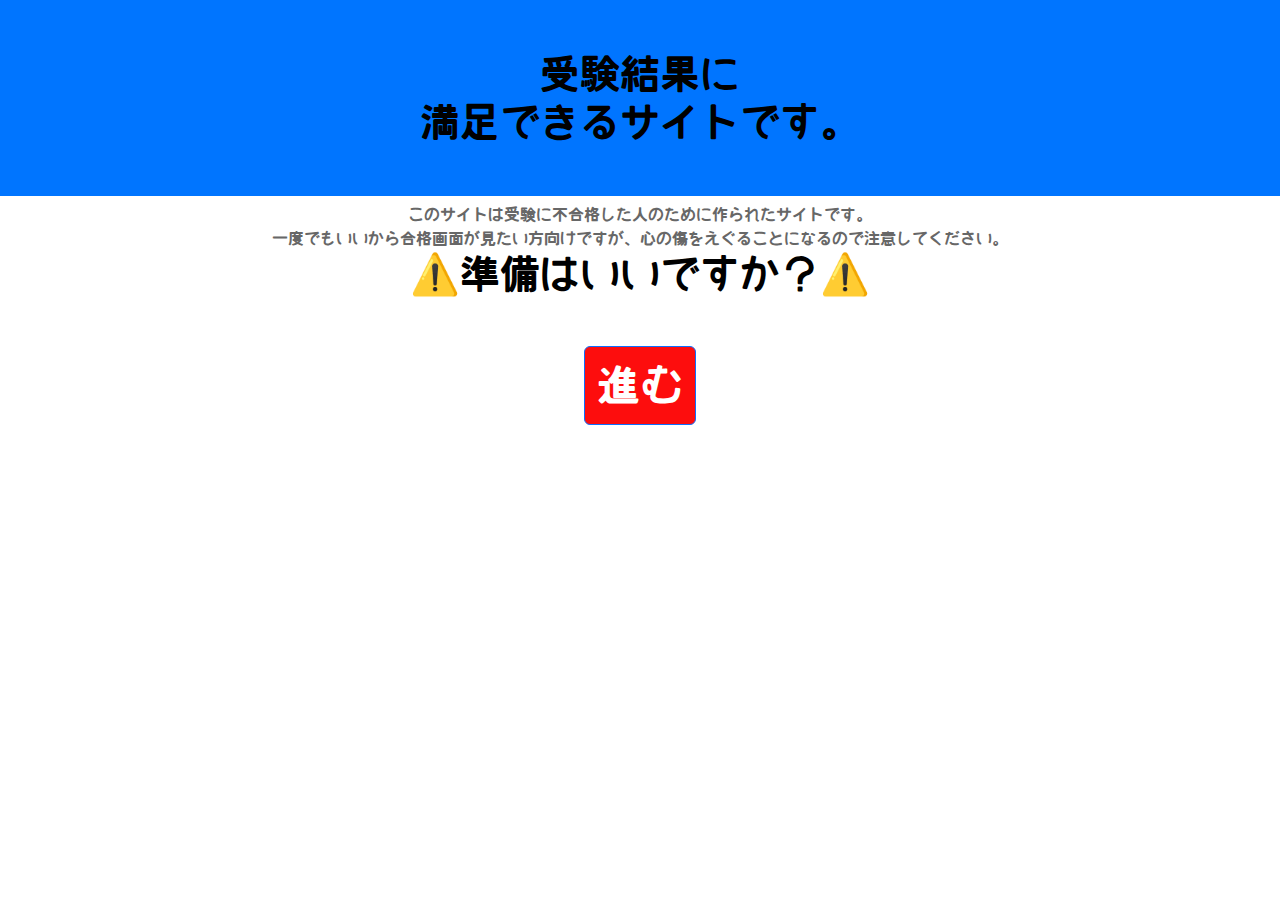
<file: index.html>
<!DOCTYPE html>
<html data-bs-theme="light" lang="ja">

<head>
    <meta charset="utf-8">
    <meta name="viewport" content="width=device-width, initial-scale=1.0, shrink-to-fit=no">
    <title>受験必勝サイト</title>
    <link rel="stylesheet" href="assets/bootstrap/css/bootstrap.min.css">
    <link rel="stylesheet" href="assets/css/JNR_Font.css">
</head>

<body>
    <div style="background: #0075ff;padding: 0px;">
        <div style="padding: 50px;">
            <header style="padding: 0px;">
                <h1 align="center" style="margin: 0px 0px 0px;font-size: 40px;font-family: JNR_Font;color: var(--bs-emphasis-color);">受験結果に<br>満足できるサイトです。</h1>
            </header>
        </div>
    </div>
    <div>
        <p align="center" style="font-family: JNR_Font;color: #676767;margin: 0.5% 0px 0px;">このサイトは受験に不合格した人のために作られたサイトです。<br>一度でもいいから合格画面が見たい方向けですが、心の傷をえぐることになるので注意してください。</p>
        <h1 style="font-family: JNR_Font;color: var(--bs-emphasis-color);" align="center">⚠️準備はいいですか？⚠️<br><br><a class="btn btn-primary" role="button" align="center" style="font-size: 43px;background: rgb(253,13,13);" href="after.html">進む</a></h1>
    </div>
    <script src="assets/bootstrap/js/bootstrap.min.js"></script>
    <script src="assets/js/script.js"></script>
</body>

</html>
</file>
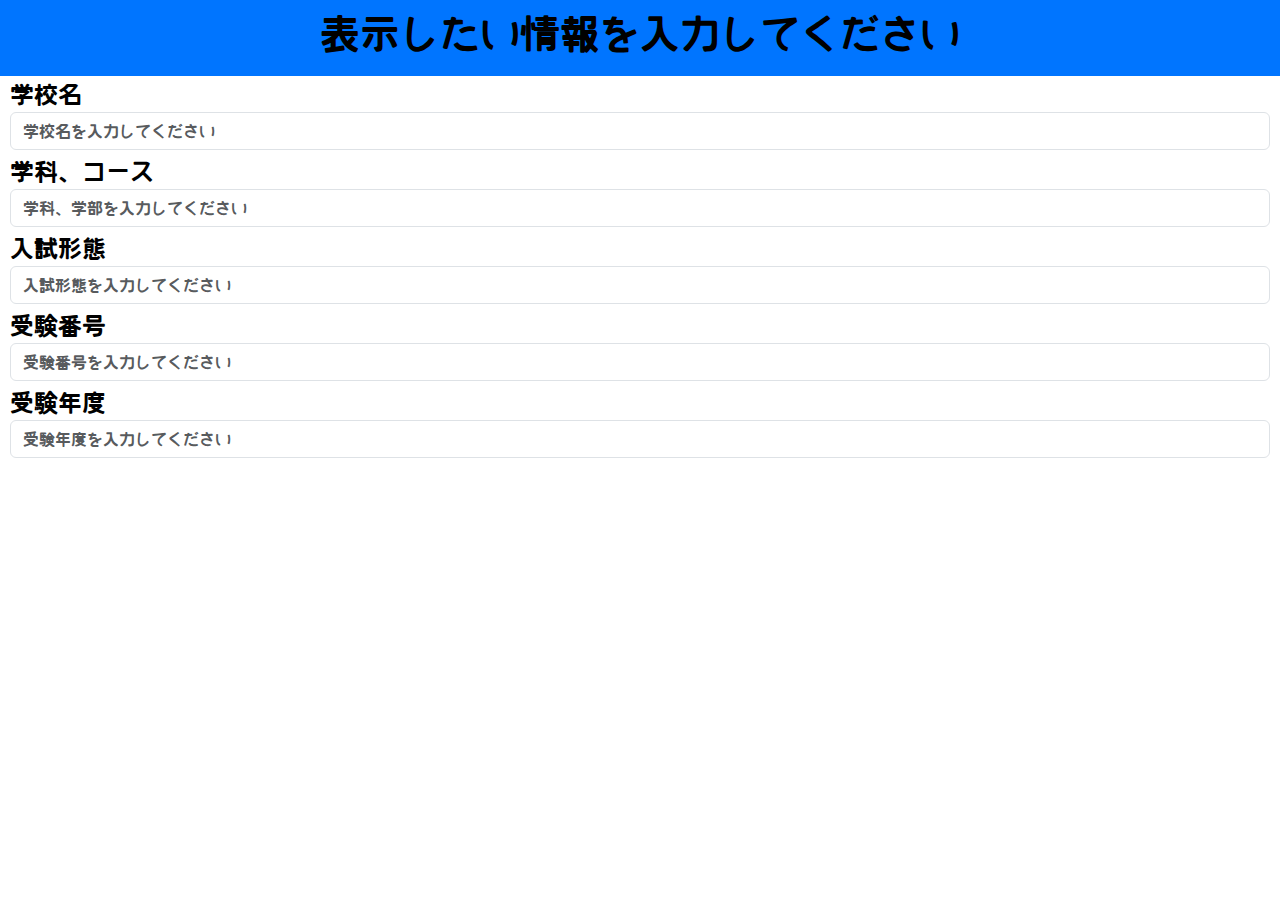
<file: after.html>
<!DOCTYPE html>
<html data-bs-theme="light" lang="ja">

<head>
    <meta charset="utf-8">
    <meta name="viewport" content="width=device-width, initial-scale=1.0, shrink-to-fit=no">
    <title>受験必勝サイト</title>
    <link rel="stylesheet" href="assets/bootstrap/css/bootstrap.min.css">
    <link rel="stylesheet" href="assets/css/JNR_Font.css">
</head>

<body>
    <div>
        <div style="background: #0075ff;margin: 0px;padding: 10px;">
            <header>
                <h1 align="center" style="font-family: JNR_Font;color: var(--bs-emphasis-color);">表示したい情報を入力してください</h1>
            </header>
        </div>
    </div>
    <form class="schoolnameaction" action="result.html" method="GET">
        <div class="input-text__item" style="background: var(--bs-body-bg);">
            <p style="color: var(--bs-emphasis-color);font-family: JNR_Font;font-size: 24px;margin: 0px 10px 0px;">学校名&nbsp;<input class="form-control school-name" type="text" id="school-name" placeholder="学校名を入力してください" size="30" style="width: 100%;margin: 0px 0px 3px;"></p>
        </div>
        <div class="input-text__item" style="background: var(--bs-body-bg);">
            <p style="color: var(--bs-emphasis-color);font-family: JNR_Font;font-size: 24px;margin: 0px 10px 0px;">学科、コース&nbsp;<input class="form-control division" type="text" id="division" placeholder="学科、学部を入力してください" size="30" style="width: 100%;margin: 0px 0px 3px;"></p>
        </div>
        <div class="input-text__item" style="background: var(--bs-body-bg);">
            <p style="color: var(--bs-emphasis-color);font-family: JNR_Font;font-size: 24px;margin: 0px 10px 0px;">入試形態&nbsp;<input class="form-control how" type="text" id="how" placeholder="入試形態を入力してください" size="30" style="width: 100%;margin: 0px 0px 3px;"></p>
        </div>
        <div class="input-text__item" style="background: var(--bs-body-bg);">
            <p style="color: var(--bs-emphasis-color);font-family: JNR_Font;font-size: 24px;margin: 0px 10px 0px;" type="number">受験番号&nbsp;<input class="form-control number" type="number" id="number" placeholder="受験番号を入力してください" size="30" style="width: 100%;margin: 0px 0px 3px;"></p>
        </div>
        <div class="input-text__item" style="background: var(--bs-body-bg);">
            <p style="color: var(--bs-emphasis-color);font-family: JNR_Font;font-size: 24px;margin: 0px 10px 0px;">受験年度&nbsp;<input class="form-control year" type="number" id="year" placeholder="受験年度を入力してください" size="30" style="width: 100%;margin: 0px 0px 3px;"></p>
        </div>
    </form>
    <script src="assets/bootstrap/js/bootstrap.min.js"></script>
    <script src="assets/js/script.js"></script>
</body>

</html>
</file>
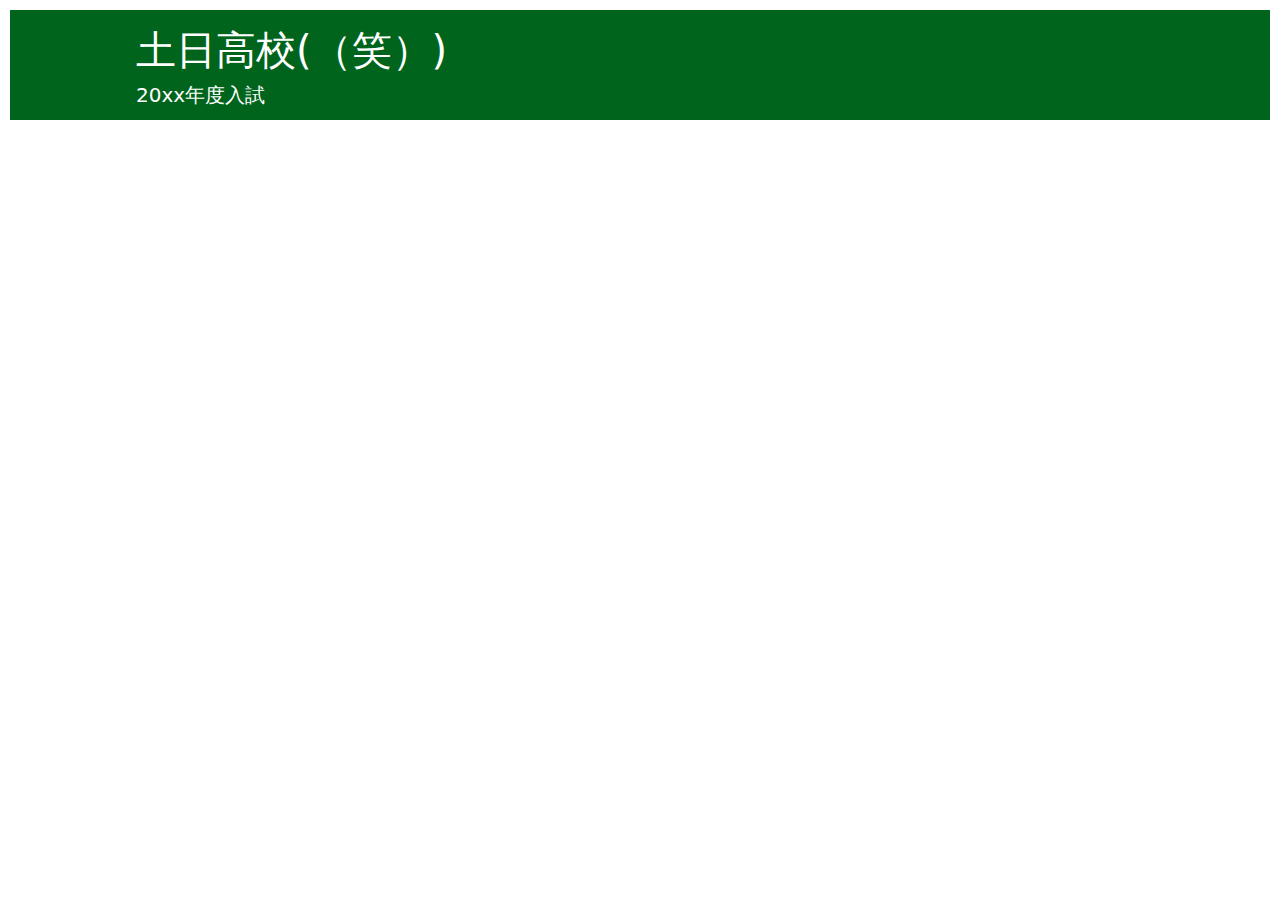
<file: result.html>
<!DOCTYPE html>
<html data-bs-theme="light" lang="ja">

<head>
    <meta charset="utf-8">
    <meta name="viewport" content="width=device-width, initial-scale=1.0, shrink-to-fit=no">
    <title>受験必勝サイト</title>
    <link rel="stylesheet" href="assets/bootstrap/css/bootstrap.min.css">
    <link rel="stylesheet" href="assets/css/JNR_Font.css">
</head>

<body>
    <div style="background: #00641d;margin: 10px;">
        <div>
            <p style="font-size: 40px;padding: 10px 10% 0px;margin: 0px;color: rgb(255,255,255);">土日高校(（笑）)</p>
            <p style="font-size: 20px;padding: 0px 10% 10px;color: rgb(255,255,255);">20xx年度入試</p>
        </div>
    </div>
    <script src="assets/bootstrap/js/bootstrap.min.js"></script>
    <script src="assets/js/script.js"></script>
</body>

</html>
</file>
<file: assets/css/JNR_Font.css>
@font-face {
	font-family: 'JNR_Font';
	src: url(../../assets/fonts/JNR_Font-cd6d69ad91507c915d0b6e9e28bc9320.woff2) format('woff2'),
	url(../../assets/fonts/JNR_Font-789827083b44c7b8e1480c58e97fc6bb.woff) format('woff');
	font-weight: normal;
	font-style: normal;
	font-display: swap;
}
</file>
